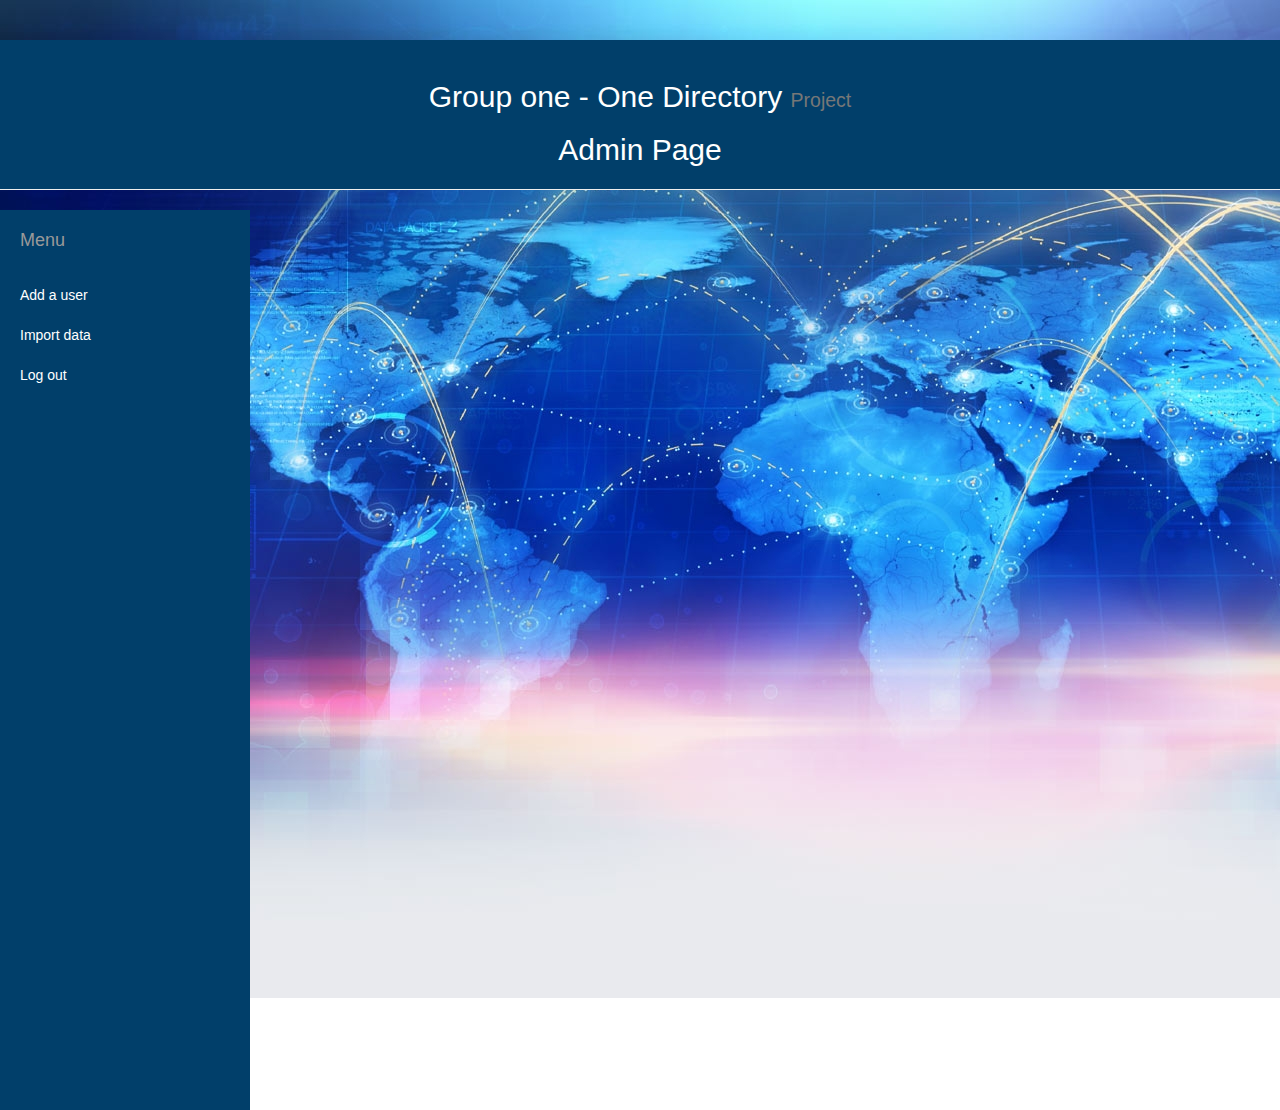
<file: src/main/webapp/adminPage.html>
<!DOCTYPE html>
<html lang="en">

<head>
<meta charset="utf-8">
<meta http-equiv="X-UA-Compatible" content="IE=edge">
<meta name="viewport" content="width=device-width, initial-scale=1">
<meta name="description" content="">
<meta name="author" content="">


<!-- Bootstrap Core CSS -->
<link href="Resources/css/bootstrap1.min.css" rel="stylesheet">
<!-- Custom CSS -->
<link href="Resources/css/simple-sidebar.css" rel="stylesheet">
<link href="Resources/css/ProjectStyleSheet.css" rel="stylesheet">
</head>

<body>
<body class="adminPage">
	<div class="page-header">
		<br>
		<h2>
			Group one - One Directory <small>Project</small>
		</h2>
		<h2>Admin Page</h2>
	</div>

	<div id="wrapper">
		<!-- Sidebar -->
		<div id="sidebar-wrapper">
			<ul class="sidebar-nav">
				<li class="sidebar-brand"><a href="#"> Menu </a></li>
				<li><a href="#" onclick="toggle('createUser');">Add a user</a></li>
				<li><a href="#" onclick="toggle('import');">Import data</a></li>
				<li><a href="index.html">Log out</a></li>
			</ul>
			<br>
		</div>
		<!-- /#sidebar-wrapper -->

		<!-- Page Content -->
		<div id="createUser">
			<div class="container-fluid">
				<div class="row">
					<div class="col-lg-12">
						<h1>Create New User</h1>

						<form class="form-horizontal" role="form"
							action="http://localhost:8080/project/rest/user/add"
							method="POST" onsubmit="return check_form();">
							<div class="form-group">
								<label class="control-label col-sm-2" for="ID">ID:</label>
								<div class="col-sm-5">
									<input type="number" class="form-control" name="ID"
										placeholder="ID" id="id" autofocus>
								</div>
							</div>
							<div class="form-group">
								<label class="control-label col-sm-2" for="pwd">Password:</label>
								<div class="col-sm-5">
									<input type="password" id="password" class="form-control"
										name="password" placeholder="Password">
								</div>
							</div>
							<div class="form-group">
								<label class="control-label col-sm-2" for="pwd">First
									Name:</label>
								<div class="col-sm-5">
									<input type="text" class="form-control" id="fName"
										name="firstname" placeholder="First Name">
								</div>
							</div>
							<div class="form-group">
								<label class="control-label col-sm-2" for="pwd">Last
									Name:</label>
								<div class="col-sm-5">
									<input type="text" class="form-control" id="lName"
										name="lastname" placeholder="Last Name">
								</div>
							</div>
							<div class="form-group">
								<div class="col-sm-offset-1 col-sm-10">
									<div class="col-sm-10">
										<label class="radio-inline"><input type="radio"
											name="role" checked="checked"
											value="Network Management Engineer">Network
											Management Engineer</label> <label class="radio-inline"><input
											type="radio" name="role" value="Support Engineer">Support
											Engineer</label> <label class="radio-inline"><input
											type="radio" name="role" value="Customer Service Rep">Customer
											Service Rep</label>
									</div>
								</div>

								<div class="form-group">
									<div class="col-sm-offset-4 col-sm-10">
										<br>
										<button type="submit" class="btn btn-primary">Create
											User</button>
									</div>
								</div>
						</form>
					</div>
				</div>
			</div>

			<table class="table" id='table' name='table'>
				<tr>
					<th>UserID</th>
					<th>Name</th>
					<th>UserType</th>

				</tr>
			</table>

		</div>
		<!-- /#page-content-wrapper -->


	</div>
	<!-- /#wrapper -->

	<div id="import">
		<h1>Import Failed Call Data</h1>
		<form action="rest/failedcalldata/upload" method="post"
			enctype="multipart/form-data">
			<p>
				Please select file: <input type="file" name="selectedFile" />
			</p>
			<input type="submit" value="Upload" />
		</form>
	</div>



	<!-- jQuery -->
	<script src="Resources/js/jquery-1.6.1.min.js"></script>

	<!-- Bootstrap Core JavaScript -->
	<script src="Resources/js/bootstrap.min.js"></script>

	<!-- Menu Toggle Script -->
	<script>
var divs = ["createUser","import"];
var visibleDiv = null;
var ids = [];


$(function(){

	document.getElementById("createUser").style.display='none';
	document.getElementById("import").style.display='none';
	
});

function toggle(divId){
	if(visibleDiv === divId) {
		  visibleDiv = null;
	} else {
		    visibleDiv = divId;
		}

	hideOtherDivs();
}

function hideOtherDivs(){
	var i, divId, div;

	for(i = 0; i <divs.length; i++){
		divId = divs[i];
		div = document.getElementById(divId);

		if(visibleDiv == divId){
			div.style.display = 'block';
		}else{
			div.style.display = 'none';
		}
	}
}



<!-- CheckFormScript -->
function check_form(){
				
var fieldID = document.getElementById("id").value;		
var fieldPassword = document.getElementById("password").value;
var fieldFName = document.getElementById("fName").value;
var fieldLName = document.getElementById("lName").value;
var idTaken = false;


	


	if(fieldID.match(/^[0-9]+$/)){
		for (var i = 0; i < ids.length; i++) {
	    	if(fieldID==ids[i]){
	        	alert("ID is already Taken")
	        	return false;
	        	}
		}
					
	}else{
		alert('Please enter numeric ID');
		return false;
		}
	if(fieldPassword.length<4 || fieldPassword.length>6){
		alert('Please enter a password of 4-6 charachters');
		return false;
	}
				
	if(fieldFName.length===0){
		alert('Enter a first name');
		return false;
	}
	if(fieldLName.length===0){
		alert('Enter a last name');
		return false;
	}

	alert("User Added to Database");			
	return true;

}

<!-- RequestUserAndDisplayScript -->
	$(function(){

		
    var $users = $('#table');
    

	$.ajax({
		type: 'GET',
		url:'http://localhost:8080/project/rest/user',
		success: function(users){
			$.each(users, function(i, user){
			$users.append('<tr><td>'+user.userID+'</td><td>'+user.userFName+' '+user.userSName+'</td><td>'+user.userType+'</td></tr>');
				ids[i] = user.userID;
			});
			}

		});

	});

</script>
</body>

</html>
</file>
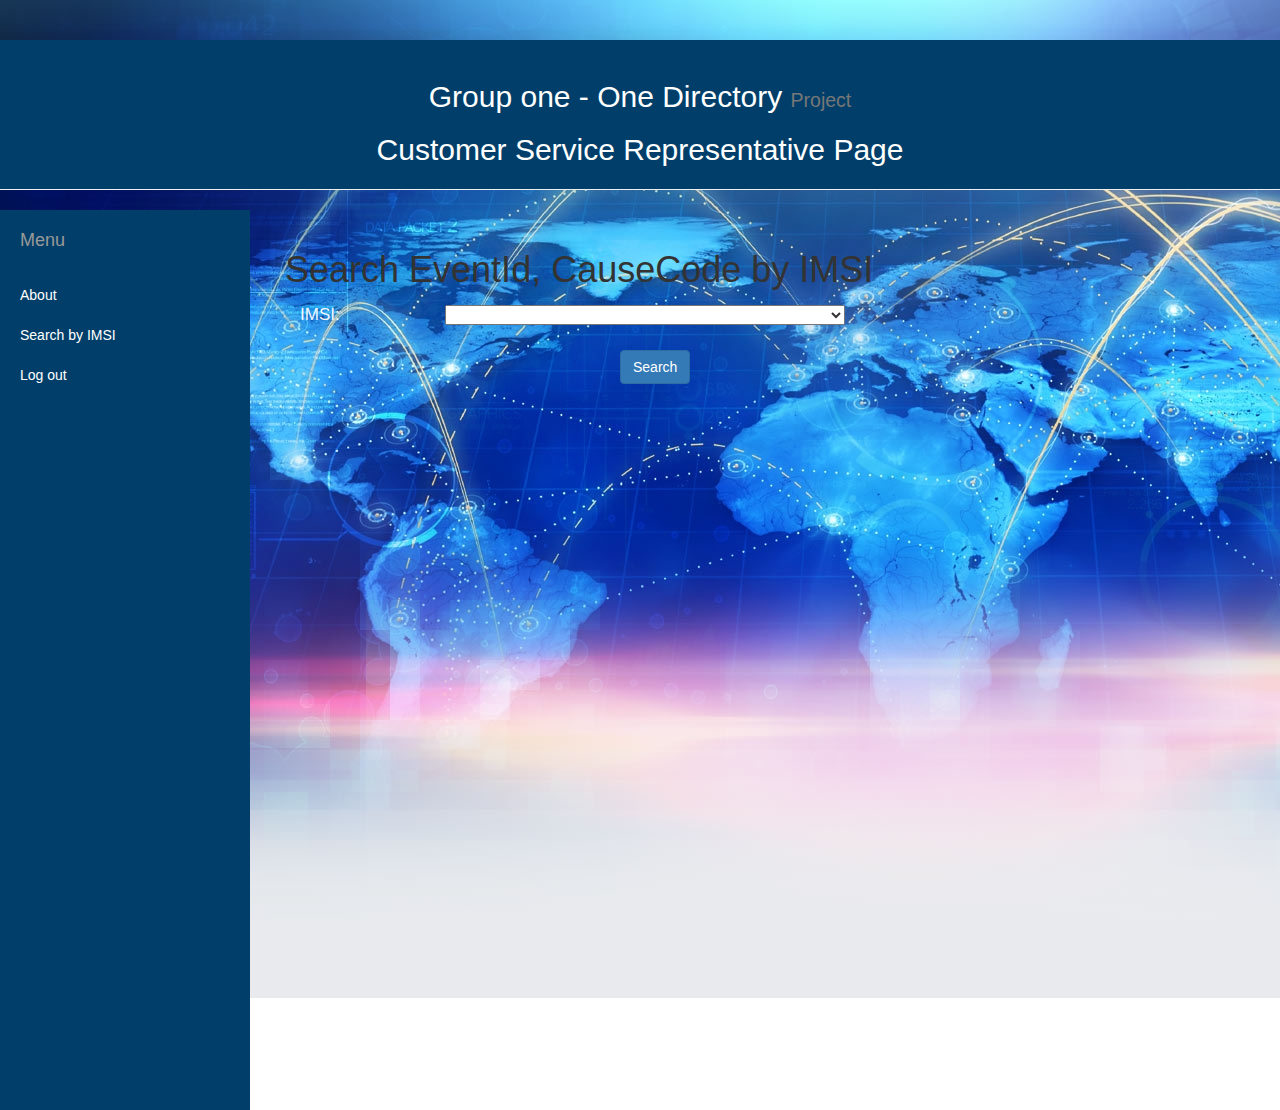
<file: src/main/webapp/CSRPage.html>
<!DOCTYPE html>
<html lang="en">

<head>
<meta charset="utf-8">
<meta http-equiv="X-UA-Compatible" content="IE=edge">
<meta name="viewport" content="width=device-width, initial-scale=1">
<meta name="description" content="">
<meta name="author" content="">


<!-- Bootstrap Core CSS -->
<link href="Resources/css/bootstrap1.min.css" rel="stylesheet">
<!-- Custom CSS -->
<link href="Resources/css/simple-sidebar.css" rel="stylesheet">
<link href="Resources/css/ProjectStyleSheet.css" rel="stylesheet">
</head>

<body>
<body class="adminPage">
	<div class="page-header">
		<br>
		<h2>
			Group one - One Directory <small>Project</small>
		</h2>
		<h2>Customer Service Representative Page</h2>
	</div>

	<div id="wrapper">
		<!-- Sidebar -->
		<div id="sidebar-wrapper">
			<ul class="sidebar-nav">
				<li class="sidebar-brand"><a href="#"> Menu </a></li>
				<li><a href="#">About</a></li>
				<li><a href="#">Search by IMSI</a></li>
				<li><a href="index.html">Log out</a></li>
			</ul>
			<br>
		</div>
		<!-- /#sidebar-wrapper -->

		<!-- Page Content -->
		<div id="page-content-wrapper">
			<div class="container-fluid">
				<div class="row">
					<div class="col-lg-12" id='container'>
						<h1>Search EventId, CauseCode by IMSI</h1>

						<div class="form-group" id="myDiv">
							<label class="control-label col-sm-2" for="ID">IMSI:</label> <select
								class="col-sm-5" id="ID">

							</select>


							<div class="form-group">
								<div class="col-sm-offset-4 col-sm-10">
									<br>
									<button id='submit' name='submit' class="btn btn-primary">Search</button>
								</div>
							</div>
						</div>

					</div>
				</div>
			</div>
		</div>
		<!-- /#page-content-wrapper -->

	</div>
	<!-- /#wrapper -->


	<table class="table" id='table' name='table'>

		<div id="butDiv"></div>
	</table>




	<script src="Resources/js/jquery-1.6.1.min.js"></script>
	<script src="Resources/js/bootstrap.min.js"></script>

	

	<script>

var $table = $('#table');


	$(function(){

    var $select = $('#ID');
   

	$.ajax({
		type: 'GET',
		url:'http://localhost:8080/project/rest/failedcalldata/imsi',
		success: function(mydata){
			var data=mydata;
			var length=data.length;
			
			for(var i=0; i<length; i++){
				var x=data[i];
				var option=document.createElement('option');	
				option.text=x;	
				$select.append(option);			
				}					
			}
		});
	});
	
</script>



	<script>

$(function(){


	$( "#submit" ).click(function(e) {

	
	removeData();	
	var x=document.getElementById("ID");
	var selected=x.options[x.selectedIndex].text;

	createTable();
	createButton();

	$.ajax({

		type:'GET',
		url:'http://localhost:8080/project/rest/failedcalldata/imsi/'+selected,
		dataType: 'json',
		contentType: "application/json",

		success:function(data){
			
			$.each(data, function(key, value){
				
				$table.append('<tr><td>'+value[0]+'</td><td>'+value[1]+'</td><td>'+value[2]+'</td><td>'+selected+'</td></tr>');
			});
		}
	  });
   });
});


function createTable(){
	
	var row=document.createElement('tr');
	row.setAttribute('id', 'head');
	var colOne=document.createElement('th');
	var colTwo=document.createElement('th');
	var colThree=document.createElement('th');
	var colFour=document.createElement('th');

	colOne.innerHTML='Cause Code';
	colTwo.innerHTML='Event ID';
	colThree.innerHTML='Description';
	colFour.innerHTML ='IMSI'

	row.appendChild(colOne);
	row.appendChild(colTwo);
	row.appendChild(colThree);
	row.appendChild(colFour);

	$table.append(row);
	
}

function createButton(){

	var butDiv=document.createElement('div');
	butDiv.setAttribute('class', "col-sm-offset-12 col-sm-10");
	var button=document.createElement(button);
	button.setAttribute('id', 'tableButton');
	button.setAttribute('class','btn btn-primary');
	button.setAttribute('position', 'absolute');
	button.setAttribute('top', '50%');
	button.innerHTML='Search Again';
	button.addEventListener('click', removeData);
	butDiv.appendChild(button);
	$table.append(butDiv);
	
}

function removeData(){
	var removeHead=document.getElementById('head');
	var removeButton=document.getElementById('tableButton');
	$table.empty();
	
}
</script>


</body>

</html>
</file>
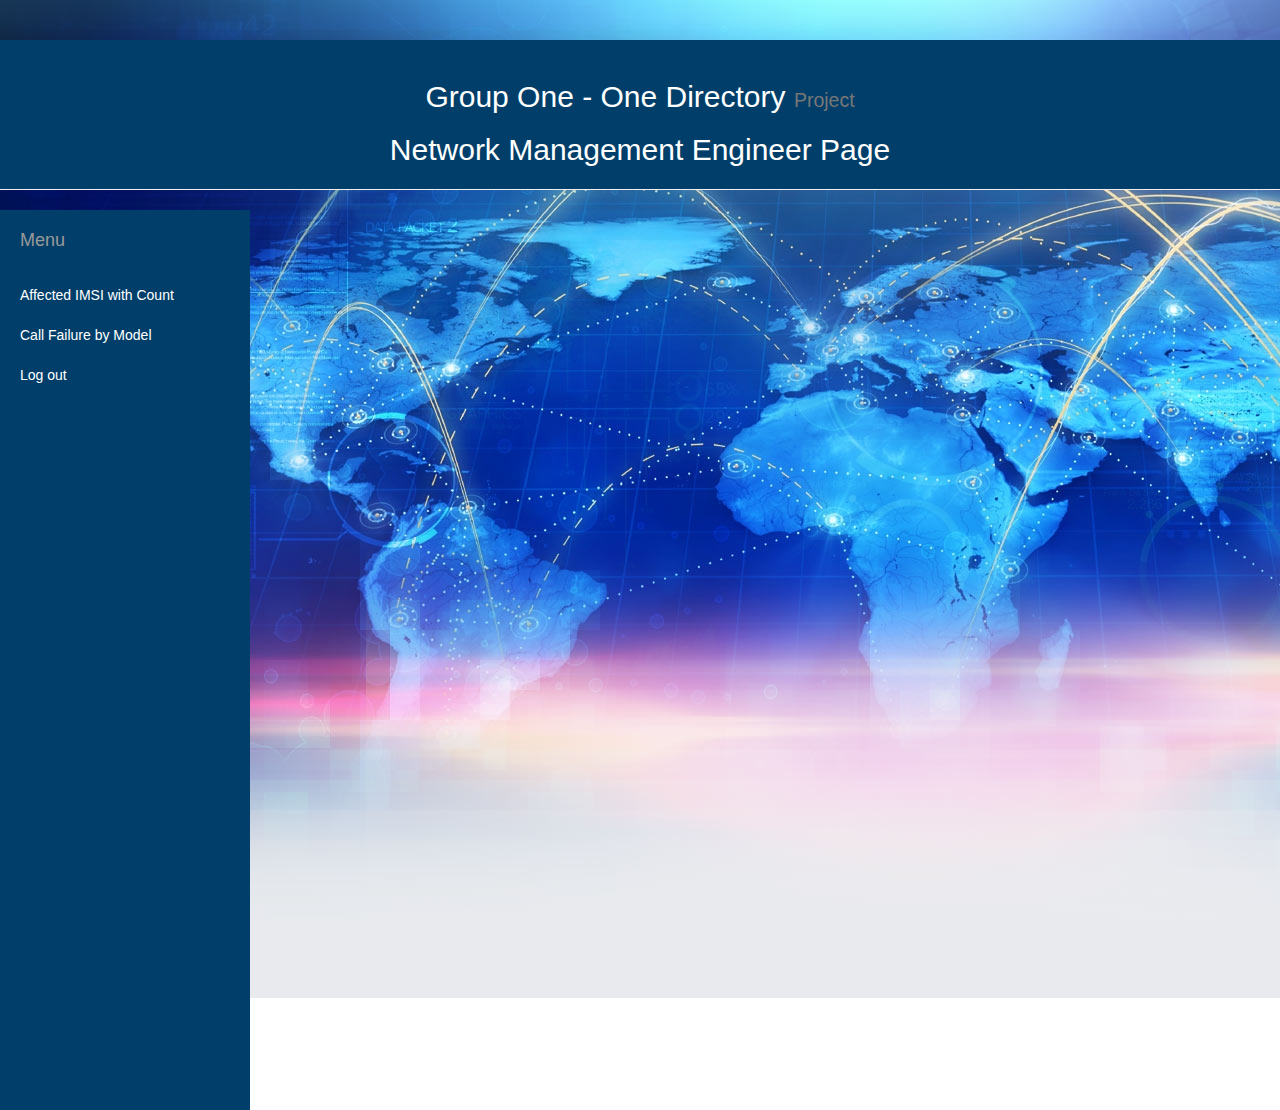
<file: src/main/webapp/NMEPage.html>
<!DOCTYPE html>
<html lang="en">

<head>
<meta charset="utf-8">
<meta http-equiv="X-UA-Compatible" content="IE=edge">
<meta name="viewport" content="width=device-width, initial-scale=1">
<meta name="description" content="">
<meta name="author" content="">


<!-- Bootstrap Core CSS -->
<link href="Resources/css/bootstrap1.min.css" rel="stylesheet">
<!-- Custom CSS -->
<link href="Resources/css/simple-sidebar.css" rel="stylesheet">
<link href="Resources/css/ProjectStyleSheet.css" rel="stylesheet">
</head>


<body class="adminPage">
	<div class="page-header">
		<br>
		<h2>
			Group One - One Directory <small>Project</small>
		</h2>
		<h2>Network Management Engineer Page</h2>
	</div>

	<div id="wrapper">
		<!-- Sidebar -->
		<div id="sidebar-wrapper">
			<ul class="sidebar-nav">
				<li class="sidebar-brand"><a href="#"> Menu </a></li>

				<li><a href="#" onclick="toggle('imsiCount');">Affected IMSI with Count</a></li>
				<li><a href="#" onclick="toggle('modelCount');">Call Failure by Model</a></li>

				<li><a href="index.html">Log out</a></li>
			</ul>
			<br>
		</div>
		<!-- /#sidebar-wrapper -->

		<!-- Page Content -->
		<div id="imsiCount">
			<div class="container-fluid">
				<div class="row">
					<div class="col-lg-12">
						<h1>Total number of failures per IMSI</h1>

						<label class="control-label col-sm-2" for="ID">FROM:</label><br>

						<div>
							<input type="datetime-local" id='from' class="form-control"
								name="from" placeholder="dd-mm-yyyy hh:mm" autofocus>
						</div>

						<label class="control-label col-sm-2" for="ID">TO:</label>

						<div>
							<input type="datetime-local" id='to' class="form-control"
								name="to" placeholder="dd-mm-yyyy hh:mm" autofocus>
						</div>



						<div class="col-sm-offset-4 col-sm-10">
							<br>
							<button id="submit" type="submit" class="btn btn-primary">Search</button>
						</div>


					</div>
				</div>
				<table class="table" id='table' name='table'></table>
			</div>
			
			
		</div>
		<!-- /#page-content-wrapper -->

	</div>
	<!-- /#wrapper -->


	<div id="modelCount">
		<div class="container">
			<div class="row">
				<div class="col-lg-12">
					<h1>Call Failures by Model</h1>
						
						<label class="control-label col-sm-2" for="modelInput">Model: </label>

						<div>
							<select class="col-sm-5" id="modelInput">
							</select>
						</div>
						
						<div class="col-sm-offset-4 col-sm-10">
							<button id="modelSubmit" type="submit" class="btn btn-primary">Search</button>
						</div>
					
				</div>
			</div>
		</div>
		
		</div>
				<table class="table" id='tablePeter' name='table'></table>
			</div>
	</div>

	<!-- jQuery -->
	<script src="Resources/js/jquery-1.6.1.min.js"></script>

	<!-- Bootstrap Core JavaScript -->
	<script src="Resources/js/bootstrap.min.js"></script>

<!-- Menu Toggle Script -->
<script>
var divs = ["imsiCount","modelCount"];
var visibleDiv = null;
var $modelTable = $('#tablePeter')

$(function(){
	
	

	document.getElementById("imsiCount").style.display='none';


	document.getElementById("modelCount").style.display='none';
	

});

function toggle(divId){
	removeData();
 	removeModelData();
	if(visibleDiv === divId) {
		  visibleDiv = null;
	} else {
		    visibleDiv = divId;
		}

	hideOtherDivs();
}

function hideOtherDivs(){
	var i, divId, div;

	for(i = 0; i <divs.length; i++){
		divId = divs[i];
		div = document.getElementById(divId);

		if(visibleDiv == divId){
			div.style.display = 'block';
		}else{
			div.style.display = 'none';
		}
	}
}
</script>
	<script>
	var $table = $('#table');

 	$(function(){

 		$( "#submit" ).click(function(e) {

 	removeData();
 	removeModelData();
	var fromDate=$('#from').val();
	var toDate=$('#to').val();
	var myurl;
	var isValid=false;
	
	if(validateEntry(fromDate, toDate)){	
		myurl='http://localhost:8080/project/rest/failedcalldata/count/'+fromDate+'£'+toDate;
		isValid=true;
		}

	else{
		myurl= 'http://localhost:8080/project/NMEPage.html';
		isValid=false;
		}

 	$.ajax({
 		type: 'GET',
 		url: myurl,
 		success: function(data){
 	 	
 	 		if(isValid && data.length>0){
 	 			createTable();
 	 			createButton();
 	 			$.each(data, function(key, value){
 	 				$table.append('<tr><td>'+value[0]+'</td><td>'+value[1]+'</td><td>'+value[2]+'</td></tr>');
 	 	 			});
	 	 			isValid=false;
 	 	 		}
 	 		else if(isValid && data.length===0){
				alert('No available data for selected dates');
 	 	 		}
 			}

 		});
 	});
 		});

	function validateEntry(from, to){
		if(from===''){
			alert('Invalid FROM DateTime');
			return false;
		}
		else if(to===''){
			alert('Invalid TO DateTime');
			return false;
		}
		else if(isFromGtrTo(from, to)){
			alert('FROM date id greater than TO date');
			return false;
		}
		
		else
			return true;
	}

	function isFromGtrTo(from, to){
			
			var date1 = new Date(from);
			var date2 = new Date(to);
			
			if(date2.getTime()<=date1.getTime())
				return true;
			else
				return false;
	}

	
 	function createTable(){
 		
 		var row=document.createElement('tr');
 		row.setAttribute('id', 'head');
 		var colOne=document.createElement('th');
 		var colTwo=document.createElement('th');
 		var colThree=document.createElement('th');

 		colOne.innerHTML='IMSI';
 		colTwo.innerHTML='Number Of Failures';
 		colThree.innerHTML='Duration';

 		row.appendChild(colOne);
 		row.appendChild(colTwo);
 		row.appendChild(colThree);

 		$table.append(row);
 		
 	}

 	function createButton(){
 		var butDiv=document.createElement('div');
 		butDiv.setAttribute('class', "col-sm-offset-12 col-sm-10");
 		var button=document.createElement(button);
 		button.setAttribute('id', 'tableButton');
 		button.setAttribute('class','btn btn-primary');
 		button.innerHTML='Search Again';
 		button.addEventListener('click', removeData);
 		butDiv.appendChild(button);
 		$table.append(butDiv);
 		
 	}

 	function removeData(){
 		var removeHead=document.getElementById('head');
 		var removeButton=document.getElementById('tableButton');
 		$table.empty();
 		
 	}
 	 	
	</script>
	
	<!-- US 10 -->
	<!-- Function to show models -->
	<script>
	$(function() {
		$("#modelSubmit").click(function(e) {
			
			removeModelData();
			removeData();
			var x = document.getElementById("modelInput");
			var selected = x.options[x.selectedIndex].text;
			
			createModelTable();
			createModelButton();
			
			$.ajax({
				type:'GET',
				url:'http://localhost:8080/project/rest/failedcalldata/model/'+selected,
				dataType:'json',
				contentType:"application/json",
				
				success:function(data) {
					$.each(data, function(key, value) {
						$modelTable.append('<tr><td>' + value[0] + '</td><td>' + value[1] + '</td><td>'+ value[2]+'</td></tr>')
					});
				}
			});
		});
	});
	
	function createModelTable() {
		
		var row=document.createElement('tr');
		row.setAttribute('id', 'head');
		var colOne=document.createElement('th');
		var colTwo=document.createElement('th');
		var colThree=document.createElement('th');
		

		colOne.innerHTML='Cause Code';
		colTwo.innerHTML='Event ID';
		colThree.innerHTML='Description';
		

		row.appendChild(colOne);
		row.appendChild(colTwo);
		row.appendChild(colThree);
		

		$modelTable.append(row);
	}
	
	function createModelButton() {
		
		var butDiv=document.createElement('div');
		butDiv.setAttribute('class', "col-sm-offset-12 col-sm-10");
		var button=document.createElement(button);
		button.setAttribute('id', 'modelTableButton');
		button.setAttribute('class','btn btn-primary');
		button.setAttribute('position', 'absolute');
		button.setAttribute('top', '50%');
		button.innerHTML='Search Again';
		button.addEventListener('click', removeModelData);
		butDiv.appendChild(button);
		$modelTable.append(butDiv);
	}
	
	function removeModelData() {
		
		var removeHead=document.getElementById('head');
		var removeButton=document.getElementById('modelTableButton');
		$modelTable.empty();
	}
	</script>
	
	<!-- Function to add phone models to dropdown menu -->
	<script>
		$(function(){

	    var $select = $('#modelInput');

	    $.ajax({
	        type: 'GET',
	        url:'http://localhost:8080/project/rest/userequipment/getAllModelsFromUserEquipment',
	        success: function(mydata){
	            var data=mydata;
	            var length=data.length;

	            for(var i=0; i<length; i++){
	                var x=data[i];
	                var option=document.createElement('option');	
	                option.text=x;	
	                $select.append(option);			
	                }					
	            }
	        });
	    });
	</script>
	
</body>

</html>
</file>
<file: src/main/webapp/Resources/css/ProjectStyleSheet.css>
/*an additional Project stylesheet*/

body.index {
	
 background: url(../img/world.jpg);
 background-repeat: no-repeat;
 background-attachment: fixed;
}

body.adminPage {
 background: url(../img/face.jpg);
 background-repeat: no-repeat;
 background-attachment: fixed;
}

body.importPage {
  background: url(../img/cellular.png);
  background-repeat: no-repeat;
 background-attachment: fixed;
}

body.support_engineer {
  background: url(../img/fibre.jpg);
  background-repeat: no-repeat;
 background-attachment: fixed;
}

label {
     font: normal 17px arial !important;
     color:aliceblue;
    }


.brand {
  display: inherit;
  font-weight: 700;
  font-size: 5em;
  line-height: normal;
  text-align: ;
  margin: 55px;
  padding: 30px 0 10px;
  color: #013F6A;
  text-shadow: 1px 1px 2px rgba(0, 0, 0, 0.5);
}



.page-header{
     color: #ffffff;
    background-color: #013F6A;
    <!--background-image: url(img/shop3.jpeg);-->
    background-size: cover;
    position:static;
    height:150px; 
    text-align: center;
}

.navbar-inverse {
    min-height: 100px;
}



.nav navbar-nav navbar-center{
    color:white;
}
.navbar-inverse .navbar-nav > .active > a,
.navbar-inverse .navbar-nav > .active > a:hover,
.navbar-inverse .navbar-nav > .active > a:focus {
    color: #ffffff;
    background-color: #013F6A;
}

/*For flot pie chart*/
.legend table, .legend > div { 
	height: 200px !important; 
	opacity: 1 !important; 
	left: 600px; top: 10px; 
	width: 400px !important; 
	}
.legend table { 
	border: 1px solid #555; 
	padding: 5px; 
}

#pieHover {
	background-color:white;
	width: 500px;
}

#graphForTopTen { 
	width: 500px; 
	height: 500px; 
}


div.transbox {
  width:700px;
  height:350px;
  margin:px -10px;
  background-color:#013F6A;
  border:1p;
  opacity:0.85;
  filter:alpha(opacity=60);
   -moz-border-radius: 15px;
  border-radius: 15px;
  border:solid 1px black; 
  padding:5px;
  }
  
  div.transboxUser {
  width:350px;
  height:750px;
  margin:px -10px;
  background-color:#ffffff;
  border:1p;
  opacity:0.85;
  filter:alpha(opacity=60);
   -moz-border-radius: 15px;
  border-radius: 15px;
  border:solid 1px black; 
  padding:5px;
  }
  
  div.createUserTransbox {
  width:700px;
  height:px;
  margin:px -10px;
  background-color:#013F6A;
  border:1p;
  opacity:0.85;
  filter:alpha(opacity=60);
   -moz-border-radius: 15px;
  border-radius: 15px;
  border:solid 1px black; 
  padding:5px;
  }
  
  div.transboxTable{
  	width:500px;
  height:px;
  margin:px -10px;
  background-color:#ffffff;
  border:1p;
  opacity:0.85;
  filter:alpha(opacity=60);
   -moz-border-radius: 15px;
  border-radius: 15px;
  border:solid 1px black; 
  padding:5px;
  }
  
  div.transboxindex {
  width:500px;
  height:350px;
  margin:px -10px;
  background-color:#013F6A;
  border:1p;
  opacity:0.85;
  filter:alpha(opacity=60);
    -moz-border-radius: 15px;
 border-radius: 15px;
    border:solid 1px black; 
    padding:5px;
  }
    
    
  div.transboxindex h2{
      color:aliceblue;
  }
div.imagebox {
  width:375px;
  height:360px;
  margin:30px -10px;
  border:1px  #8c3310;
  }
 
 div.transbox h1 {
    text-align: center;
    color:aliceblue;
}
 div.createUserTransbox h1 {
    text-align: center;
    color:aliceblue;
}

div.transbox p {
  margin:30px 40px;
  font-weight:bold;
  font-family: "Comic Sans MS", cursive, sans-serif;
  color:#000000;
  text-align: justify;
  }

div.transbox h2 {
  color: #8c3310;
}

footer {
margin: 5px 0;
font-weight: bold;
}

/* the following sourced from http://getbootstrap.com/examples/signin*/
.form-signin {
  max-width: 330px;
  padding: 30px;
  margin: 1 auto;
}
.form-signin .form-signin-heading,
.form-signin .checkbox {
  margin-bottom: 5px;
}
.form-signin .checkbox {
  font-weight: normal;
}
.form-signin .form-control {
  position: relative;
  font-size: 16px;
  height: auto;
  padding: 10px;
  -webkit-box-sizing: border-box;
     -moz-box-sizing: border-box;
          box-sizing: border-box;
}
.form-signin .form-control:focus {
  z-index: 2;
}
.form-signin input[type="text"] {
  margin-bottom: -1px;
  border-bottom-left-radius: 0;
  border-bottom-right-radius: 0;
}
.form-signin input[type="password"] {
  margin-bottom: 10px;
  border-top-left-radius: 0;
  border-top-right-radius: 0;
}
</file>
<file: src/main/webapp/Resources/css/simple-sidebar.css>
/*!
 * Start Bootstrap - Simple Sidebar HTML Template (http://startbootstrap.com)
 * Code licensed under the Apache License v2.0.
 * For details, see http://www.apache.org/licenses/LICENSE-2.0.
 */

/* Toggle Styles */

#wrapper {
    padding-left: 0;
    -webkit-transition: all 0.5s ease;
    -moz-transition: all 0.5s ease;
    -o-transition: all 0.5s ease;
    transition: all 0.5s ease;
}

#wrapper.toggled {
    padding-left: 250px;
}

#sidebar-wrapper {
    z-index: 1000;
    position: absolute;
    left: 250px;
    width: 0;
    height: 100%;
    margin-left: -250px;
    overflow-y: auto;
    background: #013F6A;
    -webkit-transition: all 0.5s ease;
    -moz-transition: all 0.5s ease;
    -o-transition: all 0.5s ease;
    transition: all 0.5s ease;
}

#wrapper.toggled #sidebar-wrapper {
    width: 250px;
}

#page-content-wrapper {
    width: 100%;
    position: absolute;
    padding: 15px;
}

#wrapper.toggled #page-content-wrapper {
    position: absolute;
    margin-right: -250px;
}

/* Sidebar Styles */

.sidebar-nav {
    position: absolute;
    top: 0;
    width: 250px;
    margin: 0;
    padding: 0;
    list-style: none;
}

.sidebar-nav li {
    text-indent: 20px;
    line-height: 40px;
}

.sidebar-nav li a {
    display: block;
    text-decoration: none;
    color: #ffffff;
}

.sidebar-nav li a:hover {
    text-decoration: none;
    color: #fff;
    background: rgba(255,255,255,0.2);
}

.sidebar-nav li a:active,
.sidebar-nav li a:focus {
    text-decoration: none;
}

.sidebar-nav > .sidebar-brand {
    height: 65px;
    font-size: 18px;
    line-height: 60px;
}

.sidebar-nav > .sidebar-brand a {
    color: #999999;
}

.sidebar-nav > .sidebar-brand a:hover {
    color: #fff;
    background: none;
}

@media(min-width:768px) {
    #wrapper {
        padding-left: 250px;
    }

    #wrapper.toggled {
        padding-left: 0;
    }

    #sidebar-wrapper {
        width: 250px;
    }

    #wrapper.toggled #sidebar-wrapper {
        width: 0;
    }

    #page-content-wrapper {
        padding: 20px;
        position: relative;
    }

    #wrapper.toggled #page-content-wrapper {
        position: relative;
        margin-right: 0;
    }
}
</file>
